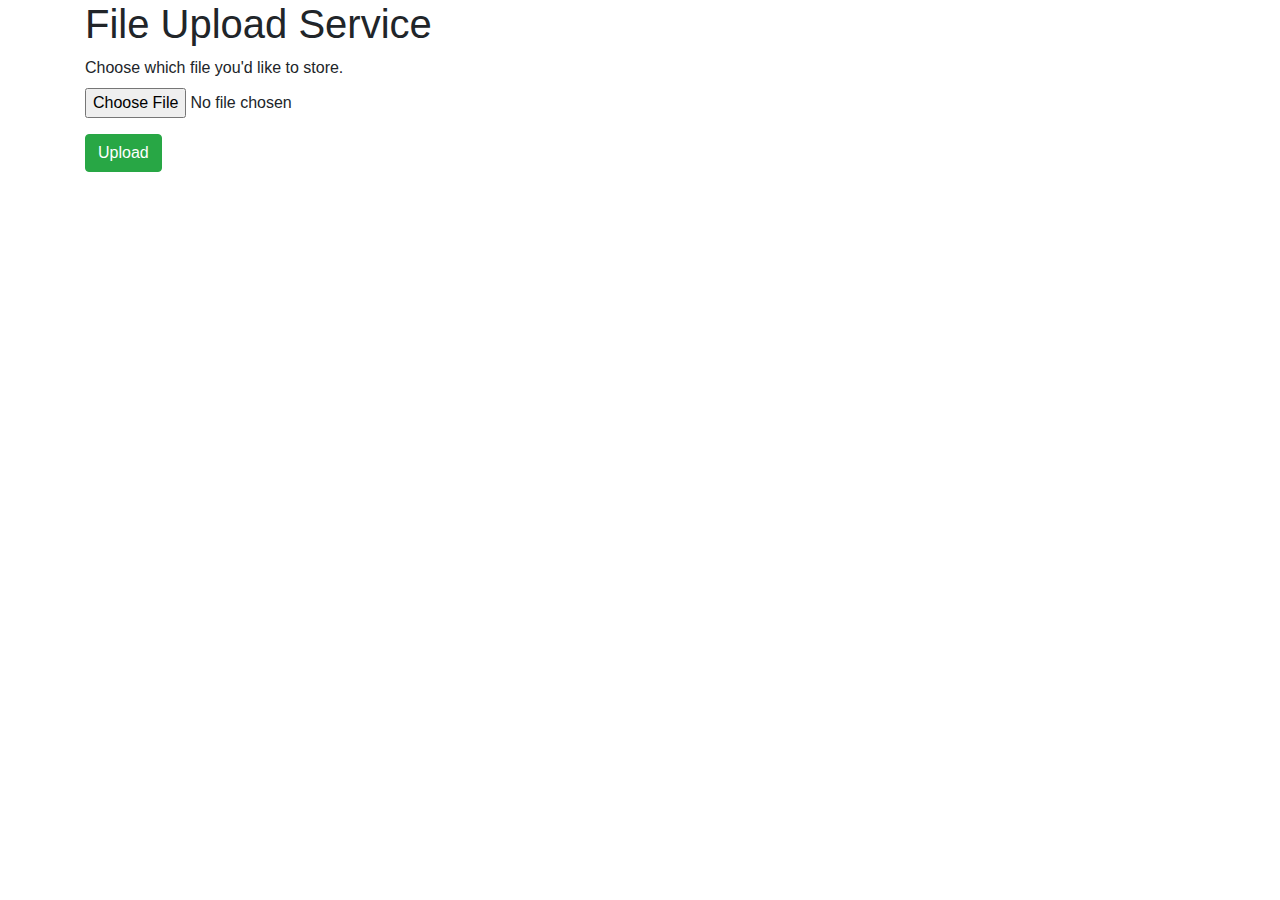
<file: solutions/ex2/upservice/templates/index.html>
<!DOCTYPE html>
<html lang="en">
<head>
    <meta charset="UTF-8">
    <title>Upload Service</title>

    <link rel="stylesheet" href="https://stackpath.bootstrapcdn.com/bootstrap/4.3.1/css/bootstrap.min.css" integrity="sha384-ggOyR0iXCbMQv3Xipma34MD+dH/1fQ784/j6cY/iJTQUOhcWr7x9JvoRxT2MZw1T" crossorigin="anonymous">
</head>
<body>
    <div class="container" id="page-content">
        <h1>File Upload Service</h1>
        <form class="upload-form" action="/upload" method="POST" enctype="multipart/form-data">
            <div class="d-block custom-file">
                <label for="documentFile">Choose which file you'd like to store.</label>
                <p><input type="file" name="documentFile" /></p>
                <button type="submit" class="btn btn-success">Upload</button>
            </div>
            
        </form>
    </div>

    <script src="https://code.jquery.com/jquery-3.3.1.slim.min.js" integrity="sha384-q8i/X+965DzO0rT7abK41JStQIAqVgRVzpbzo5smXKp4YfRvH+8abtTE1Pi6jizo" crossorigin="anonymous"></script>
    <script src="https://cdnjs.cloudflare.com/ajax/libs/popper.js/1.14.7/umd/popper.min.js" integrity="sha384-UO2eT0CpHqdSJQ6hJty5KVphtPhzWj9WO1clHTMGa3JDZwrnQq4sF86dIHNDz0W1" crossorigin="anonymous"></script>
    <script src="https://stackpath.bootstrapcdn.com/bootstrap/4.3.1/js/bootstrap.min.js" integrity="sha384-JjSmVgyd0p3pXB1rRibZUAYoIIy6OrQ6VrjIEaFf/nJGzIxFDsf4x0xIM+B07jRM" crossorigin="anonymous"></script>
</body>
</html>
</file>
